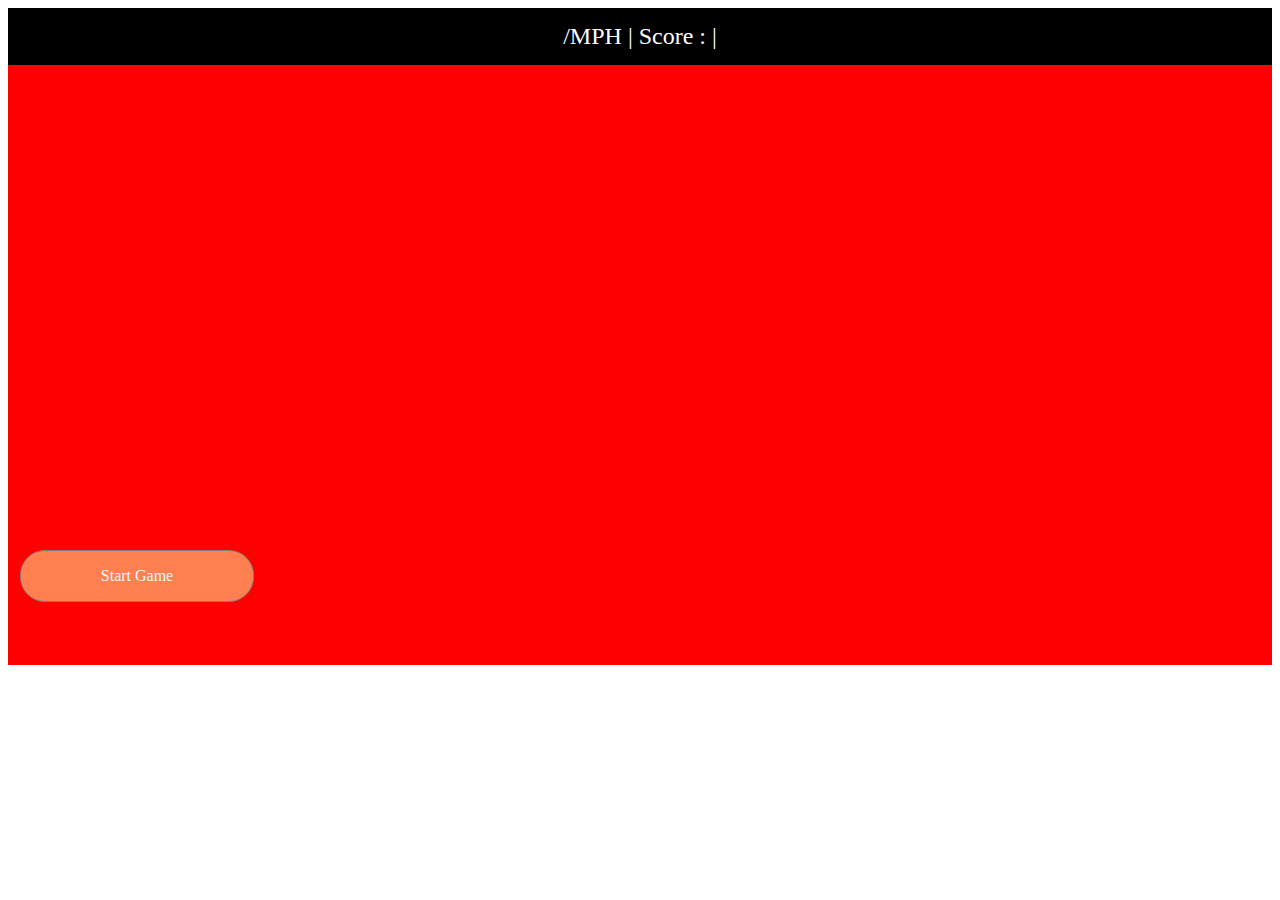
<file: index.html>
<!DOCTYPE html>
<html>

<style>
    #container {
        position: relative;
        height: 600px;
        width: 800 px;
        margin-left: auto;
        margin-right: auto;
        background-color: red;
        overflow: hidden;
        /******************************/
        /*left: %;*/
    }
    
    .dashboard {
        background-color: black;
        color: white;
        font-size: 1.5em;
        text-align: center;
        padding: 15px;
    }
    
    .btnStart {
        position: absolute;
        top: 550px;
        left: 20px;
        width: 200px;
        z-index: 200;
        border: 1px solid grey;
        padding: 1em;
        border-radius: 25px;
        background-color: coral;
        color: aliceblue;
        text-align: center;
        /*left: 50%;*/
    }
    
    .road {
        position: absolute;
        height: 60px;
        width: 250px;
        top: 0;
        left: 200px;
        text-align: center;
        color: aliceblue;
        background-color: #444444;
        border-radius: 5px;
    }
    
    .road:before {
        content: "||";
        vertical-align: top;
        color: white;
        width: 1px;
        height: 10px;
        line-height: 30px;
        left: 50%;
        position: absolute;
    }
    
    .baddy {
        position: absolute;
        height: 80px;
        width: 40px;
        top: 0px;
        left: 0px;
        border-radius: 5px;
        background-image: url(car2.png);
        background-size: cover;
        z-index: 99;
        text-align: center;
    }
    
    .playerCar {
        position: absolute;
        height: 80px;
        width: 40px;
        bottom: 60px;
        left: 250px;
        border-radius: 5px;
        background-image: url(car1.png);
        background-size: cover;
        z-index: 100;
    }
</style>
</head>

<body>
    <div class="btnStart"> Start Game</div>
    <div class="dashboard">
        <span class="speedDash"></span>/MPH | Score :<span class="scoreDash"></span> |
        <span class="lifeDash"></span>
    </div>
    <div id="container"></div>


    <script>
        const speedDash = document.querySelector('.speedDash');
        const scoreDash = document.querySelector('.scoreDash');
        const lifeDash = document.querySelector('.lifeDash');
        const container = document.getElementById('container');
        const btnStart = document.querySelector('.btnStart');

        btnStart.addEventListener('click', startGame);
        document.addEventListener('keydown', pressKeyOn);
        document.addEventListener('keyup', pressKeyOff);

        //Game Variables
        let animationGame; //= requestAnimationFrame(playGame);
        let gamePlay = false;
        let player;
        let keys = {
            ArrowUp: false,
            ArrowDown: false,
            ArrowLeft: false,
            ArrowRight: false
        }

        function startGame() {
            //console.log(gamePlay);
            container.innerHTML = '';
            btnStart.style.display = "none";
            var div = document.createElement('div');
            div.setAttribute('class', 'playerCar');
            div.x = 250;
            div.y = 500;
            container.appendChild(div);
            gamePlay = true;
            animationGame = requestAnimationFrame(playGame);
            player = {
                ele: div,
                speed: 0,
                lives: 10,
                gameScore: 0,
                carstoPass: 10,
                score: 0,
                roadwidth: 250,
                gameEndCounter: 0
            }

            startBoard();
            setupBadGuys(10);
        }

        function setupBadGuys(num) {
            for (let x = 0; x < num; x++) {
                let temp = 'badGuy' + (x + 1);
                let div = document.createElement('div');
                div.innerHTML = (x + 1);
                div.setAttribute('class', 'baddy');
                div.setAttribute('id', temp);
                //div.style.backgroundColor = randomColor();
                makeBad(div);
                container.appendChild(div);
            }
        }

        function randomColor() {
            function c() {
                let hex = Math.floor(Math.random() * 256).toString(16);
                return ('0' + String(hex)).substr(-2);
            }
            return '#' + c() + c() + c();
        }


        function makeBad(e) {
            let tempRoad = document.querySelector('.road');
            e.style.left = tempRoad.offsetLeft + Math.ceil(Math.random() * tempRoad.offsetWidth) - 30 + 'px';
            e.style.top = Math.ceil(Math.random() * -400) + 'px';
            e.speed = Math.ceil(Math.random() * 17) + 2;
            e.style.backgroundColor = randomColor();
        }

        function startBoard() {
            for (let x = 0; x < 13; x++) {
                let div = document.createElement('div');
                div.setAttribute('class', 'road');
                div.style.top = (x * 50) + 'px';
                div.style.width = player.roadwidth + 'px';
                container.appendChild(div);
            }
        }


        function pressKeyOn(event) {
            event.preventDefault();
            //console.log(keys);
            keys[event.key] = true;
        }

        function pressKeyOff(event) {
            event.preventDefault();
            //console.log(keys);
            keys[event.key] = false;
        }

        function updateDash() {
            //console.log(player);
            scoreDash.innerHTML = player.score;
            lifeDash.innerHTML = player.lives;
            speedDash.innerHTML = Math.round(player.speed * 10);
        }

        function moveRoad() {
            let tempRoad = document.querySelectorAll('.road');
            //console.log(tempRoad);
            let previousRoad = tempRoad[0].offsetLeft;
            let previousWidth = tempRoad[0].offsetWidth;
            const pSpeed = Math.floor(player.speed);
            for (let x = 0; x < tempRoad.length; x++) {
                let num = tempRoad[x].offsetTop + pSpeed;
                if (num > 600) {
                    num = num - 650;
                    let mover = previousRoad + (Math.floor(Math.random() * 6) - 3);
                    let roadWidth = (Math.floor(Math.random() * 11) - 5) + previousWidth;
                    if (roadWidth < 200) roadWidth = 200;
                    if (roadWidth > 400) roadWidth = 400;
                    if (mover < 100) mover = 100;
                    if (mover > 600) mover = 600;
                    tempRoad[x].style.left = mover + 'px';
                    tempRoad[x].style.width = roadWidth + 'px';
                    previousRoad = tempRoad[x].offsetLeft;
                    previousWidth = tempRoad[x].width;
                }
                tempRoad[x].style.top = num + 'px';
            }
            return {
                'width': previousWidth,
                'left': previousRoad
            };
        }

        function isCollide(a, b) {
            let aRect = a.getBoundingClientRect();
            let bRect = b.getBoundingClientRect();
            //console.log(aRect);
            return !(
                (aRect.bottom < bRect.top) ||
                (aRect.top > bRect.bottom) ||
                (aRect.right < bRect.left) ||
                (aRect.left > bRect.right)
            )
        }

        function moveBadGuys() {
            let tempBaddy = document.querySelectorAll('.baddy');
            for (let i = 0; i < tempBaddy.length; i++) {
                for (let ii = 0; ii < tempBaddy.length; ii++) {
                    if (i != ii && isCollide(tempBaddy[i], tempBaddy[ii])) {
                        tempBaddy[ii].style.top = (tempBaddy[ii].offsetTop + 50) + 'px';
                        tempBaddy[i].style.top = (tempBaddy[i].offsetTop - 50) + 'px';
                        tempBaddy[ii].style.left = (tempBaddy[ii].offsetLeft - 50) + 'px';
                        tempBaddy[i].style.left = (tempBaddy[i].offsetLeft + 50) + 'px';
                    }
                }

                let y = tempBaddy[i].offsetTop + player.speed - tempBaddy[i].speed;
                if (y > 2000 || y < -2000) {
                    //reset car
                    if (y > 2000) {
                        player.score++;
                        if (player.score > player.carstoPass) {
                            gameOverPlay();
                        }
                    }
                    makeBad(tempBaddy[i]);
                } else {
                    tempBaddy[i].style.top = y + 'px';
                    let hitCar = isCollide(tempBaddy[i], player.ele);
                    console.log(hitCar);
                    if (hitCar) {
                        player.speed = 0;
                        player.lives--;
                        if (player.lives < 1) {
                            //gameover
                            player.gameEndCounter = 1;
                        }
                        makeBad(tempBaddy[i]);
                    }
                }
            }
        }

        function gameOverPlay() {
            let div = document.createElement('div');
            div.setAttribute('class', 'road');
            div.style.top = '0px';
            div.style.width = '250px';
            div.style.backgroundColor = 'red';
            div.innerHTML = 'FINISH';
            div.style.fontSize = '3em';
            let div2 = document.createElement('div');
            div2.setAttribute('class', 'road');
            div2.style.top = '300px';
            div2.style.width = '250px';
            div2.style.backgroundColor = 'red';
            div2.innerHTML = 'You Won!';
            div2.style.fontSize = '3em';
            container.appendChild(div);
            container.appendChild(div2);
            player.gameEndCounter = 12;
            player.speed = 0;
        }

        function playGame() {

            if (gamePlay) {
                updateDash();
                //movement
                let roadPara = moveRoad();
                moveBadGuys();
                if (keys.ArrowUp) {
                    if (player.ele.y > 400)
                        player.ele.y -= 1;
                    player.speed = player.speed < 20 ? (player.speed + 0.05) : 20;
                }
                if (keys.ArrowDown) {
                    if (player.ele.y < 500) {
                        player.ele.y += 1;
                    }
                    player.speed = player.speed > 0 ? (player.speed - 0.2) : 0;
                }
                if (keys.ArrowRight) {
                    player.ele.x += (player.speed / 4);
                }
                if (keys.ArrowLeft) {
                    player.ele.x -= (player.speed / 4);
                }
                //CHECK IF ON ROAD
                if ((player.ele.x + 40) < roadPara.left || (player.ele.x) > (roadPara.left + roadPara.width)) {
                    if (player.ele.y < 500) player.ele.y += +1;
                    player.speed = player.speed > 0 ? (player.speed - 0.2) : 5;
                    //console.log('OFF ROAD');
                }

                //move car
                player.ele.style.top = player.ele.y + 'px';
                player.ele.style.left = player.ele.x + 'px';
            }
            animationGame = requestAnimationFrame(playGame);
            if (player.gameEndCounter > 0) {
                player.gameEndCounter--;
                player.y = (player.y > 60) ? player.y - 30 : 60;
                if (player.gameEndCounter == 0) {
                    gamePlay = false;
                    if (player.lives < 1) {
                        let losediv = document.createElement('div');
                        losediv.setAttribute('class', 'road');
                        losediv.style.top = '500px';
                        losediv.style.backgroundColor = 'red';
                        losediv.style.width = '250px';
                        losediv.innerHTML = 'You Lose!';
                        losediv.style.fontSize = '3em';
                        losediv.style.zIndex = '120';
                        container.appendChild(losediv);
                    }
                    cancelAnimationFrame(animationGame);
                    btnStart.style.display = 'block';
                }
            }
        }
    </script>
</body>

</html>
</file>
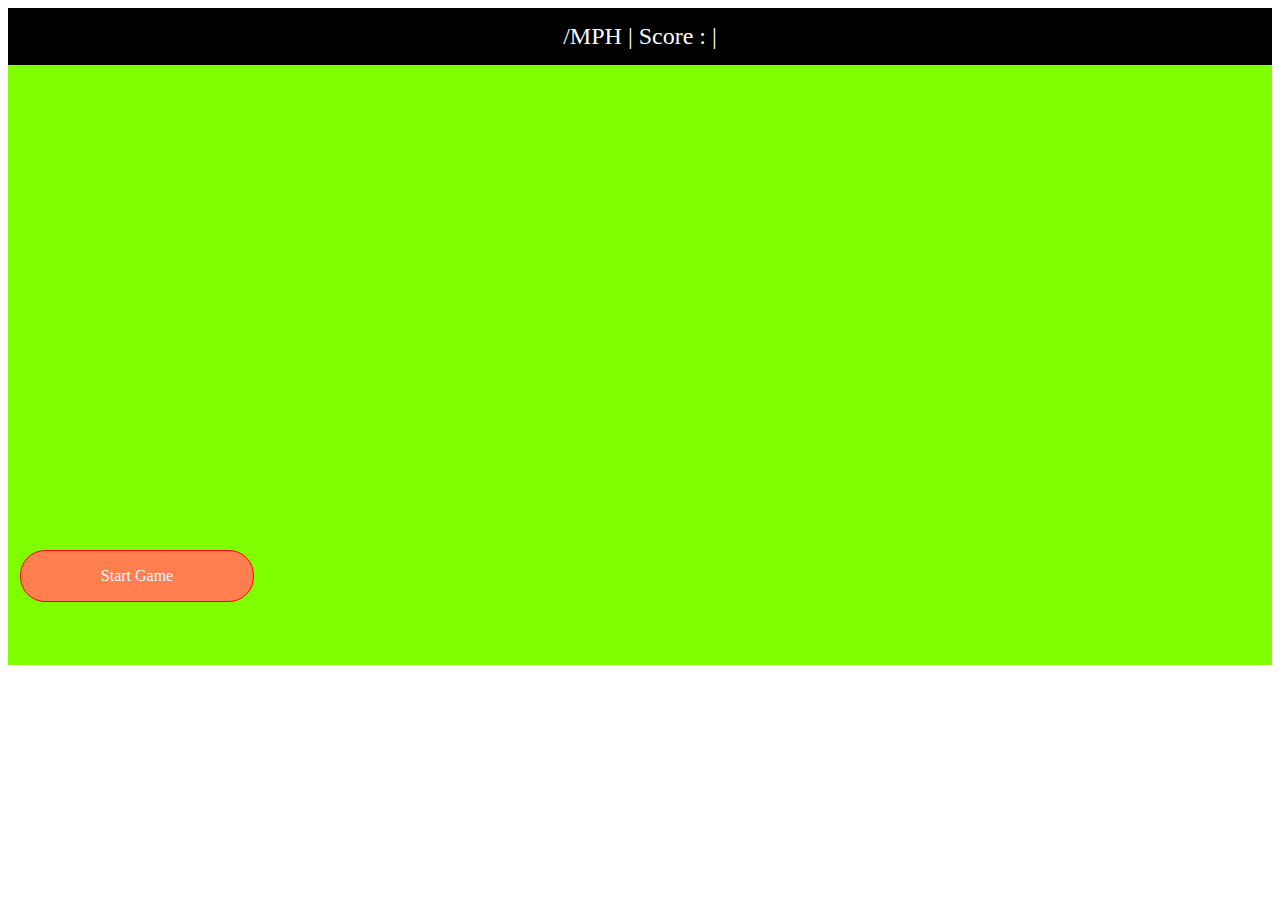
<file: index-copy.html>
<!DOCTYPE html>
<html lang="en">

<head>
    <meta charset="UTF-8">
    <meta name="viewport" content="width=device-width,initial-scale=1.0">
    <meta http-equiv="X-UA-Compatible" content="ie=edge">
    <title>Car Game</title>
    <style>
        #container {
            position: relative;
            height: 600px;
            width: 800 px;
            margin-left: auto;
            margin-right: auto;
            background-color: chartreuse;
            overflow: hidden;
            /******************************/
            /*left: %;*/
        }
        
        .dashboard {
            background-color: black;
            color: white;
            font-size: 1.5em;
            text-align: center;
            padding: 15px;
        }
        
        .btnStart {
            position: absolute;
            top: 550px;
            left: 20px;
            width: 200px;
            z-index: 200;
            border: 1px solid red;
            padding: 1em;
            border-radius: 25px;
            background-color: coral;
            color: aliceblue;
            text-align: center;
            /*left: 50%;*/
        }
        
        .road {
            position: absolute;
            height: 60px;
            width: 250px;
            top: 0;
            left: 200px;
            text-align: center;
            color: aliceblue;
            background-color: #444444;
            border-radius: 5px;
        }
        
        .road:before {
            content: "||";
            vertical-align: top;
            color: white;
            width: 1px;
            height: 10px;
            line-height: 30px;
            left: 50%;
            position: absolute;
        }
        
        .baddy {
            position: absolute;
            height: 80px;
            width: 40px;
            top: 0px;
            left: 0px;
            border-radius: 5px;
            background-image: url(car2.png);
            background-size: cover;
            z-index: 99;
            text-align: center;
        }
        
        .playerCar {
            position: absolute;
            height: 80px;
            width: 40px;
            bottom: 60px;
            left: 250px;
            border-radius: 5px;
            background-image: url(car1.png);
            background-size: cover;
            z-index: 100;
        }
    </style>
</head>

<body>
    <div class="btnStart"> Start Game</div>
    <div class="dashboard">
        <span class="speedDash"></span>/MPH | Score :<span class="scoreDash"></span> |
        <span class="lifeDash"></span>
    </div>
    <div id="container"></div>


    <script>
        const speedDash = document.querySelector('.speedDash');
        const scoreDash = document.querySelector('.scoreDash');
        const lifeDash = document.querySelector('.lifeDash');
        const container = document.getElementById('container');
        const btnStart = document.querySelector('.btnStart');

        btnStart.addEventListener('click', startGame);
        document.addEventListener('keydown', pressKeyOn);
        document.addEventListener('keyup', pressKeyOff);

        //Game Variables
        let animationGame; //= requestAnimationFrame(playGame);
        let gamePlay = false;
        let player;
        let keys = {
            ArrowUp: false,
            ArrowDown: false,
            ArrowLeft: false,
            ArrowRight: false
        }

        function startGame() {
            //console.log(gamePlay);
            container.innerHTML = '';
            btnStart.style.display = "none";
            var div = document.createElement('div');
            div.setAttribute('class', 'playerCar');
            div.x = 250;
            div.y = 500;
            container.appendChild(div);
            gamePlay = true;
            animationGame = requestAnimationFrame(playGame);
            player = {
                ele: div,
                speed: 0,
                lives: 10,
                gameScore: 0,
                carstoPass: 10,
                score: 0,
                roadwidth: 250,
                gameEndCounter: 0
            }

            startBoard();
            setupBadGuys(10);
        }

        function setupBadGuys(num) {
            for (let x = 0; x < num; x++) {
                let temp = 'badGuy' + (x + 1);
                let div = document.createElement('div');
                div.innerHTML = (x + 1);
                div.setAttribute('class', 'baddy');
                div.setAttribute('id', temp);
                //div.style.backgroundColor = randomColor();
                makeBad(div);
                container.appendChild(div);
            }
        }

        function randomColor() {
            function c() {
                let hex = Math.floor(Math.random() * 256).toString(16);
                return ('0' + String(hex)).substr(-2);
            }
            return '#' + c() + c() + c();
        }


        function makeBad(e) {
            let tempRoad = document.querySelector('.road');
            e.style.left = tempRoad.offsetLeft + Math.ceil(Math.random() * tempRoad.offsetWidth) - 30 + 'px';
            e.style.top = Math.ceil(Math.random() * -400) + 'px';
            e.speed = Math.ceil(Math.random() * 17) + 2;
            e.style.backgroundColor = randomColor();
        }

        function startBoard() {
            for (let x = 0; x < 13; x++) {
                let div = document.createElement('div');
                div.setAttribute('class', 'road');
                div.style.top = (x * 50) + 'px';
                div.style.width = player.roadwidth + 'px';
                container.appendChild(div);
            }
        }


        function pressKeyOn(event) {
            event.preventDefault();
            //console.log(keys);
            keys[event.key] = true;
        }

        function pressKeyOff(event) {
            event.preventDefault();
            //console.log(keys);
            keys[event.key] = false;
        }

        function updateDash() {
            //console.log(player);
            scoreDash.innerHTML = player.score;
            lifeDash.innerHTML = player.lives;
            speedDash.innerHTML = Math.round(player.speed * 10);
        }

        function moveRoad() {
            let tempRoad = document.querySelectorAll('.road');
            //console.log(tempRoad);
            let previousRoad = tempRoad[0].offsetLeft;
            let previousWidth = tempRoad[0].offsetWidth;
            const pSpeed = Math.floor(player.speed);
            for (let x = 0; x < tempRoad.length; x++) {
                let num = tempRoad[x].offsetTop + pSpeed;
                if (num > 600) {
                    num = num - 650;
                    let mover = previousRoad + (Math.floor(Math.random() * 6) - 3);
                    let roadWidth = (Math.floor(Math.random() * 11) - 5) + previousWidth;
                    if (roadWidth < 200) roadWidth = 200;
                    if (roadWidth > 400) roadWidth = 400;
                    if (mover < 100) mover = 100;
                    if (mover > 600) mover = 600;
                    tempRoad[x].style.left = mover + 'px';
                    tempRoad[x].style.width = roadWidth + 'px';
                    previousRoad = tempRoad[x].offsetLeft;
                    previousWidth = tempRoad[x].width;
                }
                tempRoad[x].style.top = num + 'px';
            }
            return {
                'width': previousWidth,
                'left': previousRoad
            };
        }

        function isCollide(a, b) {
            let aRect = a.getBoundingClientRect();
            let bRect = b.getBoundingClientRect();
            //console.log(aRect);
            return !(
                (aRect.bottom < bRect.top) ||
                (aRect.top > bRect.bottom) ||
                (aRect.right < bRect.left) ||
                (aRect.left > bRect.right)
            )
        }

        function moveBadGuys() {
            let tempBaddy = document.querySelectorAll('.baddy');
            for (let i = 0; i < tempBaddy.length; i++) {
                for (let ii = 0; ii < tempBaddy.length; ii++) {
                    if (i != ii && isCollide(tempBaddy[i], tempBaddy[ii])) {
                        tempBaddy[ii].style.top = (tempBaddy[ii].offsetTop + 50) + 'px';
                        tempBaddy[i].style.top = (tempBaddy[i].offsetTop - 50) + 'px';
                        tempBaddy[ii].style.left = (tempBaddy[ii].offsetLeft - 50) + 'px';
                        tempBaddy[i].style.left = (tempBaddy[i].offsetLeft + 50) + 'px';
                    }
                }

                let y = tempBaddy[i].offsetTop + player.speed - tempBaddy[i].speed;
                if (y > 2000 || y < -2000) {
                    //reset car
                    if (y > 2000) {
                        player.score++;
                        if (player.score > player.carstoPass) {
                            gameOverPlay();
                        }
                    }
                    makeBad(tempBaddy[i]);
                } else {
                    tempBaddy[i].style.top = y + 'px';
                    let hitCar = isCollide(tempBaddy[i], player.ele);
                    console.log(hitCar);
                    if (hitCar) {
                        player.speed = 0;
                        player.lives--;
                        if (player.lives < 1) {
                            //gameover
                            player.gameEndCounter = 1;
                        }
                        makeBad(tempBaddy[i]);
                    }
                }
            }
        }

        function gameOverPlay() {
            let div = document.createElement('div');
            div.setAttribute('class', 'road');
            div.style.top = '0px';
            div.style.width = '250px';
            div.style.backgroundColor = 'red';
            div.innerHTML = 'FINISH';
            div.style.fontSize = '3em';
            let div2 = document.createElement('div');
            div2.setAttribute('class', 'road');
            div2.style.top = '300px';
            div2.style.width = '250px';
            div2.style.backgroundColor = 'red';
            div2.innerHTML = 'You Won!';
            div2.style.fontSize = '3em';
            container.appendChild(div);
            container.appendChild(div2);
            player.gameEndCounter = 12;
            player.speed = 0;
        }

        function playGame() {

            if (gamePlay) {
                updateDash();
                //movement
                let roadPara = moveRoad();
                moveBadGuys();
                if (keys.ArrowUp) {
                    if (player.ele.y > 400)
                        player.ele.y -= 1;
                    player.speed = player.speed < 20 ? (player.speed + 0.05) : 20;
                }
                if (keys.ArrowDown) {
                    if (player.ele.y < 500) {
                        player.ele.y += 1;
                    }
                    player.speed = player.speed > 0 ? (player.speed - 0.2) : 0;
                }
                if (keys.ArrowRight) {
                    player.ele.x += (player.speed / 4);
                }
                if (keys.ArrowLeft) {
                    player.ele.x -= (player.speed / 4);
                }
                //CHECK IF ON ROAD
                if ((player.ele.x + 40) < roadPara.left || (player.ele.x) > (roadPara.left + roadPara.width)) {
                    if (player.ele.y < 500) player.ele.y += +1;
                    player.speed = player.speed > 0 ? (player.speed - 0.2) : 5;
                    //console.log('OFF ROAD');
                }

                //move car
                player.ele.style.top = player.ele.y + 'px';
                player.ele.style.left = player.ele.x + 'px';
            }
            animationGame = requestAnimationFrame(playGame);
            if (player.gameEndCounter > 0) {
                player.gameEndCounter--;
                player.y = (player.y > 60) ? player.y - 30 : 60;
                if (player.gameEndCounter == 0) {
                    gamePlay = false;
                    if (player.lives < 1) {
                        let losediv = document.createElement('div');
                        losediv.setAttribute('class', 'road');
                        losediv.style.top = '500px';
                        losediv.style.backgroundColor = 'red';
                        losediv.style.width = '250px';
                        losediv.innerHTML = 'You Lose!';
                        losediv.style.fontSize = '3em';
                        losediv.style.zIndex = '120';
                        container.appendChild(losediv);
                    }
                    cancelAnimationFrame(animationGame);
                    btnStart.style.display = 'block';
                }
            }
        }
    </script>
</body>

</html>
</file>
